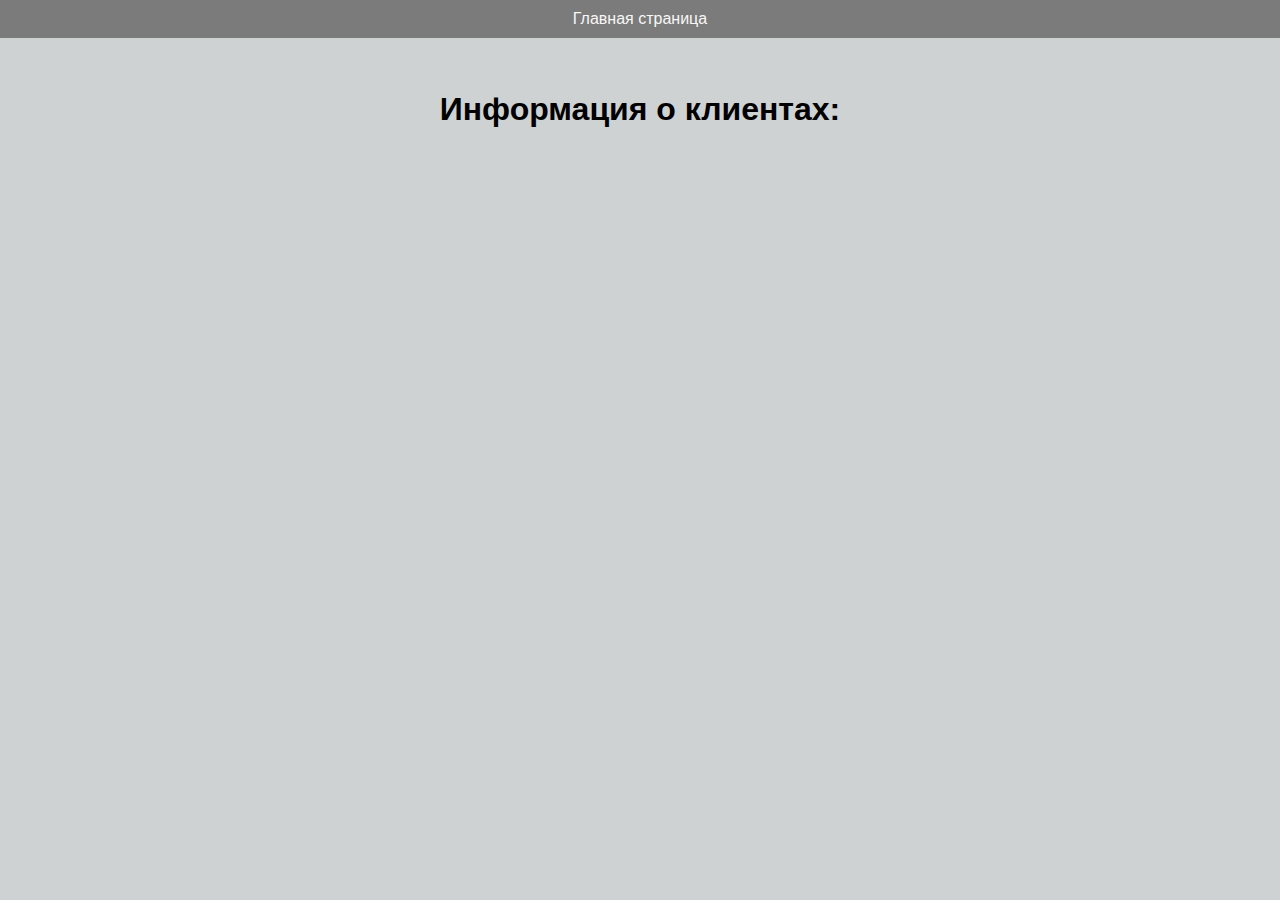
<file: client.html>
<!DOCTYPE html>
<html lang="en">
<head>
    <meta charset="UTF-8">
    <meta name="viewport" content="width=device-width, initial-scale=1.0">
    <link rel="stylesheet" href="/client.css">
    <script src="/client.js" defer></script>
    <title>Информация о клиентах</title>
</head>
<body>
    <header>
        <header>
            <a href="index.html" class="home-button">Главная страница</a>
        </header>
    </header>
    <main>
        <div id="clientContainer">
            <h1>Информация о клиентах:</h1>
        
        </div>
    </main>
</body>
</html>
</file>
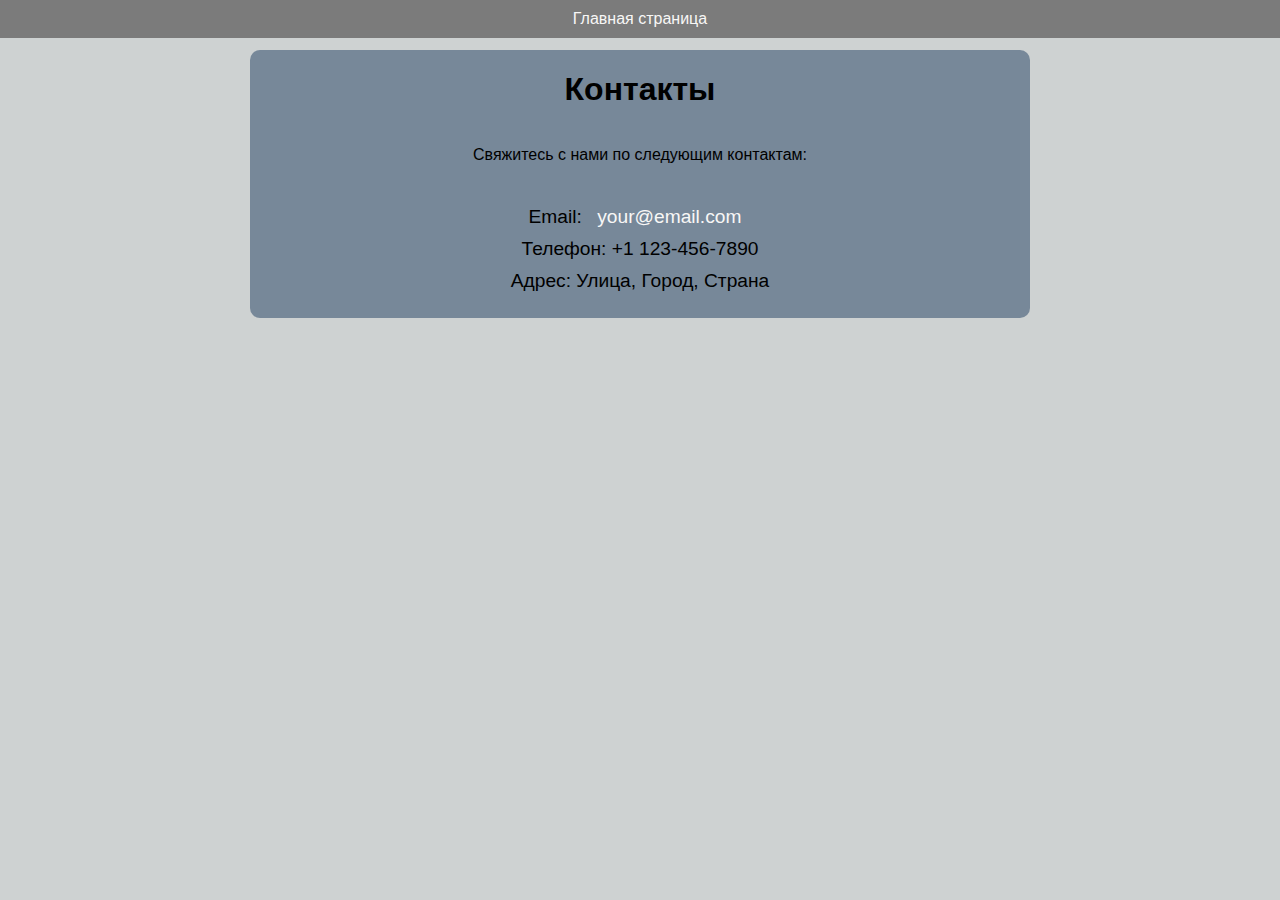
<file: contacts.html>
<!DOCTYPE html>
<html lang="en">
<head>
    <meta charset="UTF-8">
    <meta name="viewport" content="width=device-width, initial-scale=1.0">
    <link rel="stylesheet" href="/contacts.css">
    <title>Контакты</title>
</head>
<body>
    <header>
        <a href="index.html" class="home-button">Главная страница</a>
    </header>
    <main>
        <h1>Контакты</h1>
        <p>Свяжитесь с нами по следующим контактам:</p>
        <ul>
            <li>Email: <a href="mailto:your@email.com">your@email.com</a></li>
            <li>Телефон: +1 123-456-7890</li>
            <li>Адрес: Улица, Город, Страна</li>
        </ul>
    </main>
</body>
</html>
</file>
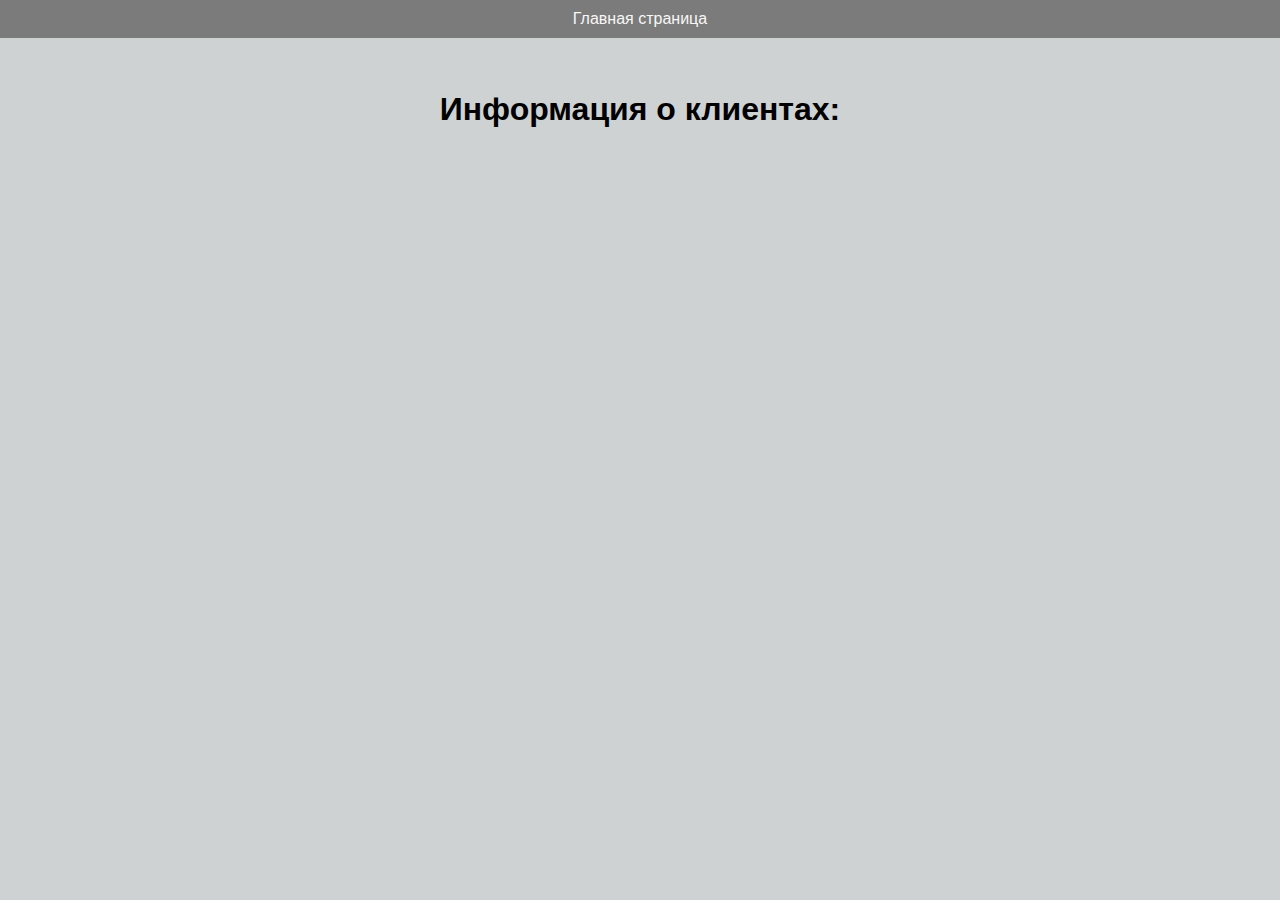
<file: client/client.html>
<!DOCTYPE html>
<html lang="en">
<head>
    <meta charset="UTF-8">
    <meta name="viewport" content="width=device-width, initial-scale=1.0">
    <link rel="stylesheet" href="client.css">
    <script src="client.js" defer></script>
    <title>Информация о клиентах</title>
</head>
<body>
    <header>
        <header>
            <a href="index.html" class="home-button">Главная страница</a>
        </header>
    </header>
    <main>
        <div id="clientContainer">
            <h1>Информация о клиентах:</h1>
        
        </div>
    </main>
</body>
</html>
</file>
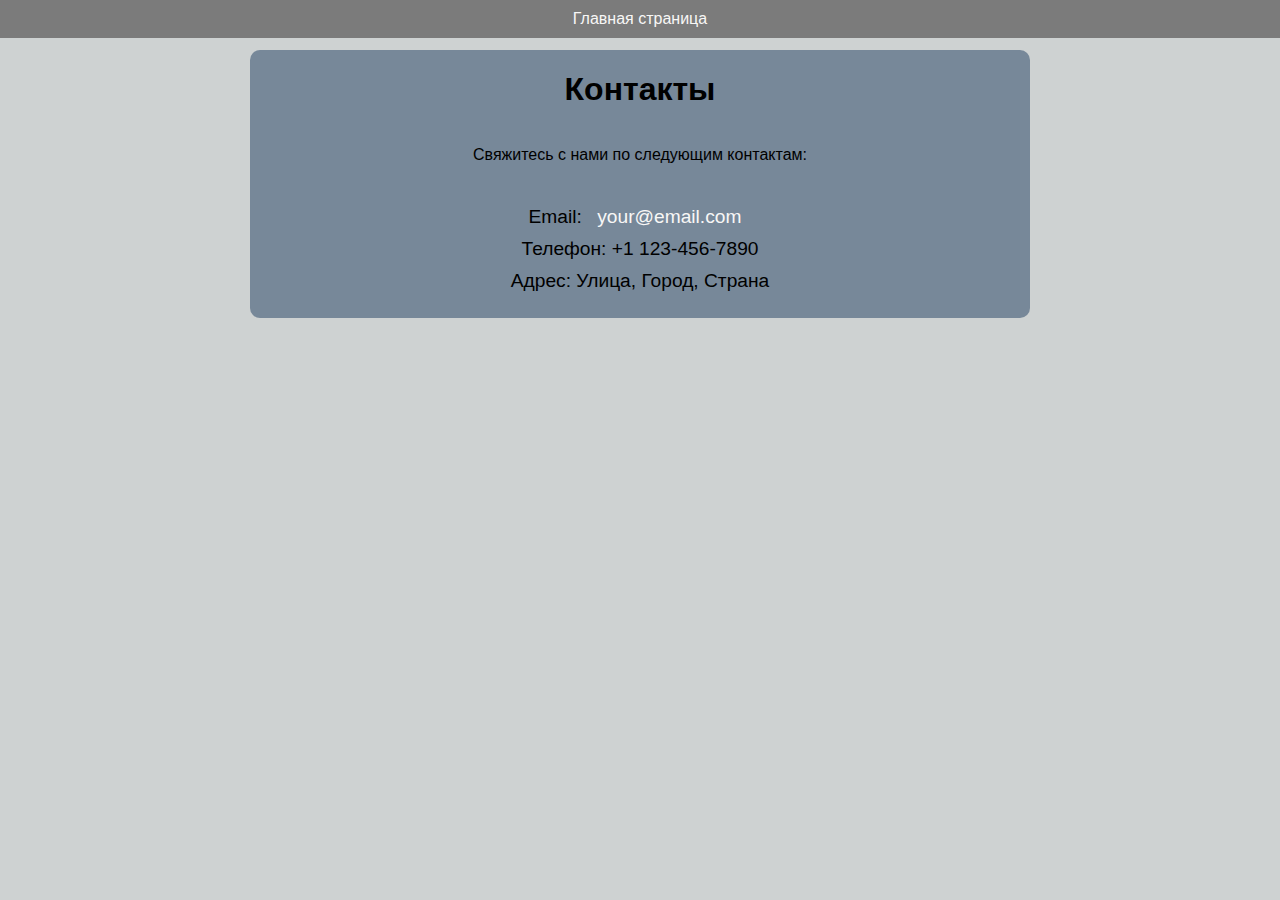
<file: contact/contacts.html>
<!DOCTYPE html>
<html lang="en">
<head>
    <meta charset="UTF-8">
    <meta name="viewport" content="width=device-width, initial-scale=1.0">
    <link rel="stylesheet" href="contacts.css">
    <title>Контакты</title>
</head>
<body>
    <header>
        <a href="index.html" class="home-button">Главная страница</a>
    </header>
    <main>
        <h1>Контакты</h1>
        <p>Свяжитесь с нами по следующим контактам:</p>
        <ul>
            <li>Email: <a href="mailto:your@email.com">your@email.com</a></li>
            <li>Телефон: +1 123-456-7890</li>
            <li>Адрес: Улица, Город, Страна</li>
        </ul>
    </main>
</body>
</html>
</file>
<file: client.css>
/* client.css */
body {
  background-color: rgb(206, 210, 210);
  font-family: Arial, sans-serif;
  margin: 0;
  padding: 0;
}

header {
  background-color: lightslategrey;
  color: #fff;
  position: fixed;
  top: 0;
  width: 100%;
  display: flex;
  justify-content: space-evenly;
  align-items: center;
  
}

a:hover {
  color: #dfdbdb;
}

header:hover {
  background-color: #7b7b7b;
}

a {
  margin: 10px;
  color: #f8f7f6;
  font-family: Verdana, Geneva, Tahoma, sans-serif;
  text-decoration: none;
}

main {
  margin-top: 50px;
  display: grid;
  align-items: center;
}

#clientContainer {
  padding: 20px;
  display: flex;
  flex-wrap: wrap;
  justify-content: center;
  gap: 20px;
}

.client-card {
  background-color: #fff;
  border: 1px solid #ddd;
  border-radius: 5px;
  padding: 20px;
  box-shadow: 0px 2px 5px rgba(0, 0, 0, 0.1);
  width: 300px;
}

.client-card h2 {
  margin: 0;
  font-size: 1.5rem;
}

.client-card p {
  margin: 10px 0;
  font-size: 1rem;
  color: #333;
}

@media (max-width: 390px) {
  header {
      flex-direction: column;
      align-items: flex-start;
  }

  nav ul {
      flex-direction: column;
      align-items: flex-start;
  }

  nav li {
      margin: 10px 0;
  }

  #clientContainer {
      padding: 10px;
  }

  .client-card {
      width: 100%;
  }
}
</file>
<file: contacts.css>
body {
  background-color: rgb(206, 210, 210);
  font-family: Arial, sans-serif;
  margin: 0;
  padding: 0;
}

header {
  background-color: lightslategrey;
  color: #fff;
  position: fixed;
  top: 0;
  width: 100%;
  display: flex;
  justify-content: space-evenly;
  align-items: center;
  transition: background-color 0.3s; 
}

a {
  margin: 10px;
  color: #f8f7f6;
  font-family: Verdana, Geneva, Tahoma, sans-serif;
  text-decoration: none;
  transition: color 0.3s; 
}

a:hover {
  color: #dfdbdb;
}

header:hover {
  background-color: #7b7b7b;
}

main {

  background-color: lightslategray;
  margin-top: 50px;
  margin-left: 250px;
  margin-right: 250px;
  border-radius: 10px;
  display: grid;
  align-items: center;
  text-align: center;
}

ul {
  list-style: none;
  padding: 0;
}

li {
  font-size: 1.2rem;
  margin: 10px 0;
}
</file>
<file: client/client.css>
/* client.css */
body {
  background-color: rgb(206, 210, 210);
  font-family: Arial, sans-serif;
  margin: 0;
  padding: 0;
}

header {
  background-color: lightslategrey;
  color: #fff;
  position: fixed;
  top: 0;
  width: 100%;
  display: flex;
  justify-content: space-evenly;
  align-items: center;
  
}

a:hover {
  color: #dfdbdb;
}

header:hover {
  background-color: #7b7b7b;
}

a {
  margin: 10px;
  color: #f8f7f6;
  font-family: Verdana, Geneva, Tahoma, sans-serif;
  text-decoration: none;
}

main {
  margin-top: 50px;
  display: grid;
  align-items: center;
}

#clientContainer {
  padding: 20px;
  display: flex;
  flex-wrap: wrap;
  justify-content: center;
  gap: 20px;
}

.client-card {
  background-color: #fff;
  border: 1px solid #ddd;
  border-radius: 5px;
  padding: 20px;
  box-shadow: 0px 2px 5px rgba(0, 0, 0, 0.1);
  width: 300px;
}

.client-card h2 {
  margin: 0;
  font-size: 1.5rem;
}

.client-card p {
  margin: 10px 0;
  font-size: 1rem;
  color: #333;
}

@media (max-width: 390px) {
  header {
      flex-direction: column;
      align-items: flex-start;
  }

  nav ul {
      flex-direction: column;
      align-items: flex-start;
  }

  nav li {
      margin: 10px 0;
  }

  #clientContainer {
      padding: 10px;
  }

  .client-card {
      width: 100%;
  }
}
</file>
<file: contact/contacts.css>
body {
  background-color: rgb(206, 210, 210);
  font-family: Arial, sans-serif;
  margin: 0;
  padding: 0;
}

header {
  background-color: lightslategrey;
  color: #fff;
  position: fixed;
  top: 0;
  width: 100%;
  display: flex;
  justify-content: space-evenly;
  align-items: center;
  transition: background-color 0.3s; 
}

a {
  margin: 10px;
  color: #f8f7f6;
  font-family: Verdana, Geneva, Tahoma, sans-serif;
  text-decoration: none;
  transition: color 0.3s; 
}

a:hover {
  color: #dfdbdb;
}

header:hover {
  background-color: #7b7b7b;
}

main {

  background-color: lightslategray;
  margin-top: 50px;
  margin-left: 250px;
  margin-right: 250px;
  border-radius: 10px;
  display: grid;
  align-items: center;
  text-align: center;
}

ul {
  list-style: none;
  padding: 0;
}

li {
  font-size: 1.2rem;
  margin: 10px 0;
}
</file>
